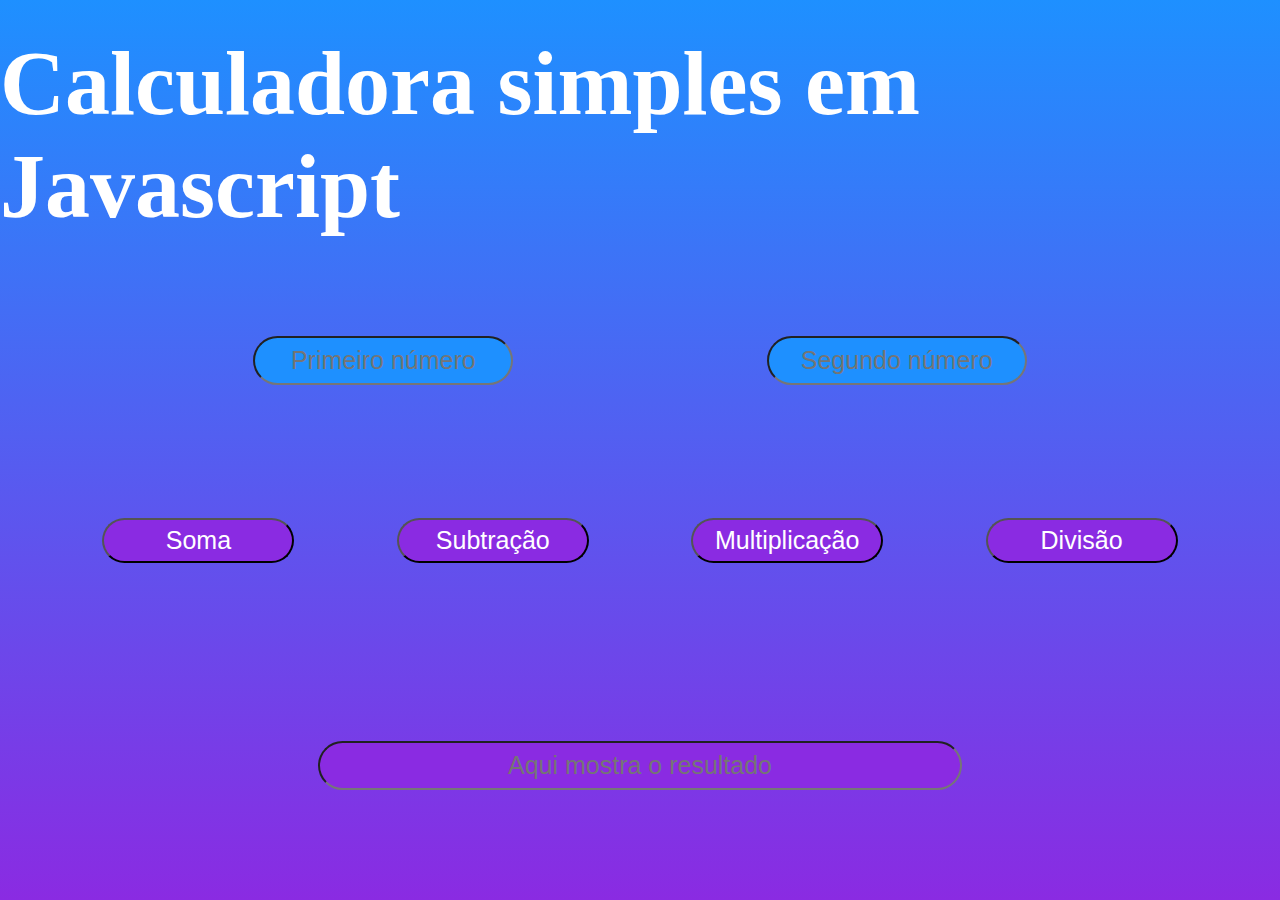
<file: index.html>
<!DOCTYPE html>
<html lang="pt-br">
<head>
    <meta charset="UTF-8">
    <meta name="viewport" content="width=device-width, initial-scale=1.0">
    <title>Calculadora</title>
    <link rel="stylesheet" href="./calc_simples.css">
</head>
<body>
    <div id="quadrado">
        <div id="cabecalho">
            <h1>Calculadora simples em Javascript</h1>
        </div>
         <div id="cima">
              <input type="text" placeholder="Primeiro número" id="primeiro">
             <input type="text" placeholder="Segundo número" id="segundo">
        </div>
        <div id="meio">
             <input type="button" value="Soma" id="soma">
             <input type="button" value="Subtração" id="sub">
             <input type="button" value="Multiplicação" id="multi">
             <input type="button" value="Divisão" id="divi">
        </div>
        <div id="baixo">
             <input type="text" placeholder="Aqui mostra o resultado" id="resultado">
        </div> 
    </div>
    
 <script src="./calc_simples.js"></script>
    
</body>
</html>
</file>
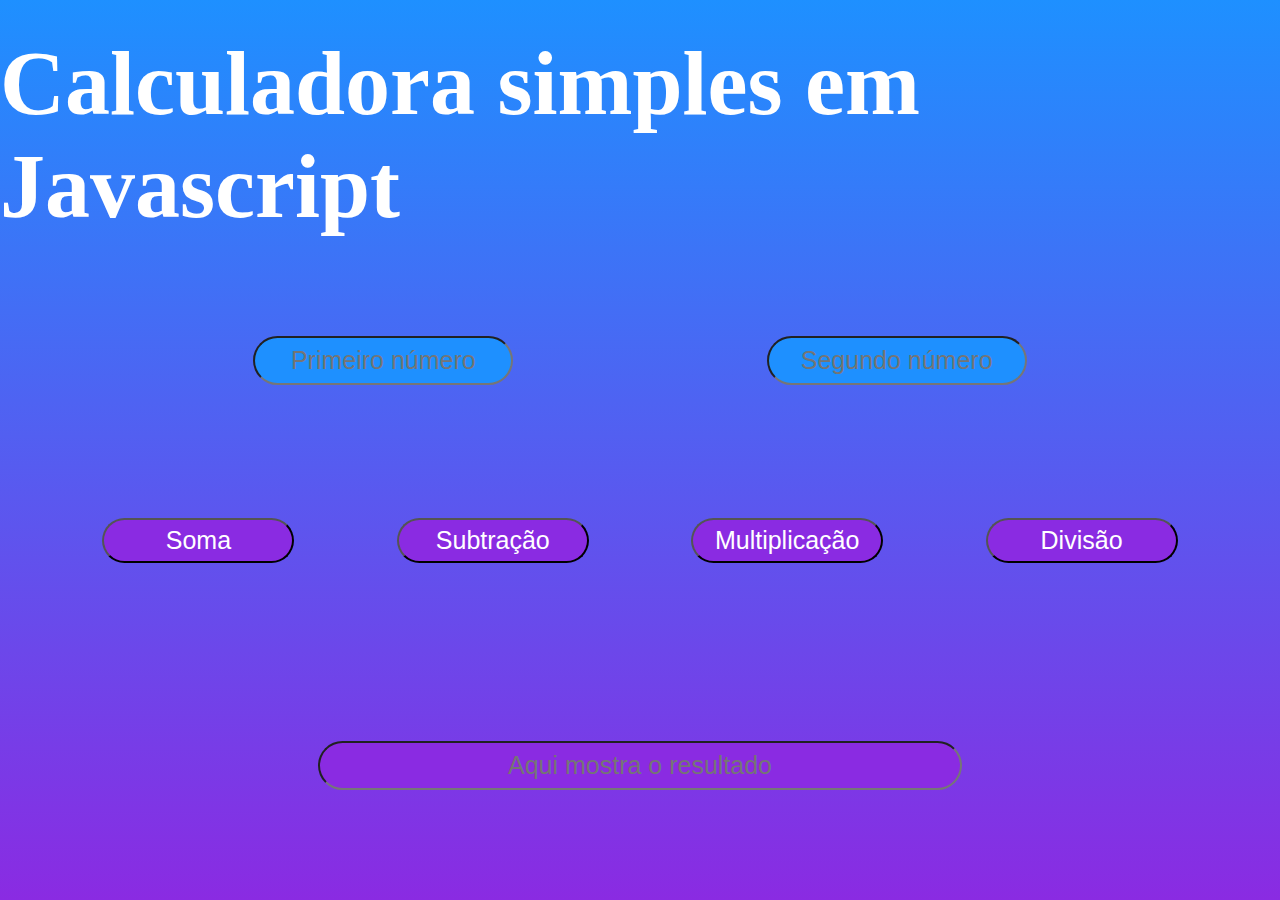
<file: calc_simples.html>
<!DOCTYPE html>
<html lang="pt-br">
<head>
    <meta charset="UTF-8">
    <meta name="viewport" content="width=device-width, initial-scale=1.0">
    <title>Calculadora</title>
    <link rel="stylesheet" href="./calc_simples.css">
</head>
<body>
    <div id="quadrado">
        <div id="cabecalho">
            <h1>Calculadora simples em Javascript</h1>
        </div>
         <div id="cima">
              <input type="text" placeholder="Primeiro número" id="primeiro">
             <input type="text" placeholder="Segundo número" id="segundo">
        </div>
        <div id="meio">
             <input type="button" value="Soma" id="soma">
             <input type="button" value="Subtração" id="sub">
             <input type="button" value="Multiplicação" id="multi">
             <input type="button" value="Divisão" id="divi">
        </div>
        <div id="baixo">
             <input type="text" placeholder="Aqui mostra o resultado" id="resultado">
        </div> 
    </div>
    
 <script src="./calc_simples.js"></script>
    
</body>
</html>
</file>
<file: calc_simples.css>
* {
    margin: 0;
    padding: 0;
}


#quadrado {
    width: 100%;
    height: 100vh;
    background: linear-gradient(to bottom, #1e90ff, #8a2be2);
}

#cabecalho {
    display: flex;
    width: 100%;
    height: 30vh;
    align-items: center;
    justify-content: center;
}

h1 {
    color: white;
    font-size: 90px;
}

#cima {
    display: flex;
    width: 100%;
    height: 20vh;
    align-items: center;
    justify-content: space-evenly;
}

#meio {
    display: flex;
    width: 100%;
    height: 20vh;
    align-items: center;
    justify-content: space-evenly;
}

#baixo {
    display: flex;
    width: 100%;
    height: 30vh;
    align-items: center;
    justify-content: space-evenly;
}

#primeiro, #segundo {
    width: 20%;
    height: 5vh;
    text-align: center;
    background-color: #1e90ff;
    border-radius: 30px;
    color: white;
    font-size: 25px;
}

#soma, #sub, #multi, #divi {
    width: 15%;
    height: 5vh;
    text-align: center;
    background-color: #8a2be2;
    border-radius: 30px;
    color: white;
    font-size: 25px;
}

#resultado {
    width: 50%;
    height: 5vh;
    text-align: center;
    background-color: #8a2be2;
    border-radius: 30px;
    color: white;
    font-size: 25px;
}
</file>
